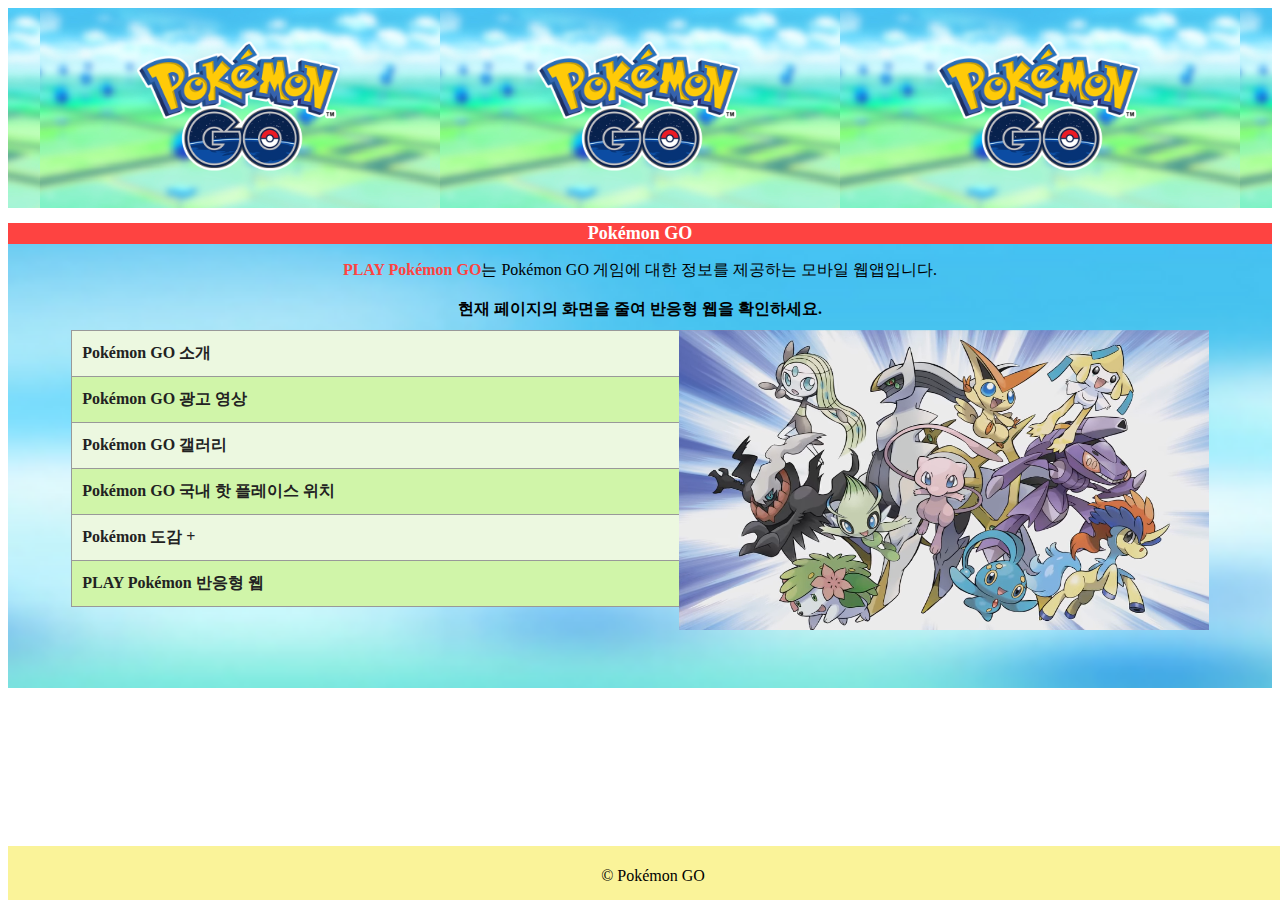
<file: pokemon_res.html>
<!DOCTYPE HTML>
<html>

<head>
    <meta http-equiv="Content-Type" content="text/html; charset=utf-8">
    <meta name="viewport" content="user-scalable=no, width=device-width">
    <title>Pokémon GO 반응형 웹</title>
    <link href="css/common.css" rel="stylesheet" type="text/css">
    <link href="css/desktop.css" rel="stylesheet" type="text/css" media="screen and (min-width: 721px)">
    <link href="css/mobile.css" rel="stylesheet" type="text/css" media="screen and (max-width: 720px)">
</head>

<body>
    <div id="container">

        <div id="head">
            <h1 style="background-color: #FE4341">PLAY Pokémon GO</h1>
        </div>

        <div id="content" style="background-image: url(img/back.png); background-size: cover">
            <h2>Pokémon GO</h2>
            <p class="desktop" style="text-align: center">
                <font style="font-weight: bold; color: #FE4341">PLAY Pokémon GO</font>는 Pokémon GO 게임에 대한 정보를 제공하는 모바일 웹앱입니다. <br><br>
                <font style="font-weight: bold">현재 페이지의 화면을 줄여 반응형 웹을 확인하세요.</font>
            </p>

            <aside style="float: right; margin-right: 5%">
                <p id="mobile_text" style="font-weight: bold">모바일 사이즈 웹</p>
                <img src="img/group.png" alt="Pokémons" width=530px; height=300px;>
            </aside>
            <ul style="margin-left: 5%">
                <li><a href="pokemon.html" rel="external" style="background-color: #ECF8E0">Pokémon GO 소개</a></li>
                <li><a href="pokemon_video.html" rel="external" style="background-color: #D0F5A9">Pokémon GO 광고 영상</a></li>
                <li><a href="pokemon_gallery.html" rel="external" style="background-color: #ECF8E0">Pokémon GO 갤러리</a></li>
                <li><a href="pokemon_map.html" rel="external" style="background-color: #D0F5A9">Pokémon GO 국내 핫 플레이스 위치</a></li>
                <li><a href="pokemon_book.html" rel="external" style="background-color: #ECF8E0">Pokémon 도감 +</a></li>
                <li><a href="pokemon_res.html" rel="external" style="background-color: #D0F5A9">PLAY Pokémon 반응형 웹</a></li>
            </ul>
            <br><br><br><br>
        </div>

        <footer class="foot">
            <p>&copy; Pokémon GO</p>
        </footer>
    </div>
</body>

</html>
</file>
<file: css/common.css>
@charset "utf-8";
h1 {
	font-size: 25px;
}

h2 {
	font-size: 20px;
	color: #333;
}

#content ul li label {
    font-size: 16px;
    font-weight: bold;
}

p{
	margin-bottom:10px;
}

header, footer {
	display: block;
}
</file>
<file: css/desktop.css>
@charset "utf-8";

#head {
    background-image: url(../img/logo.jpg);
    background-size: contain;
    background-position: center;
    height: 200px;
}

#head h1 {
    display: none;
}

#content h2 {
    background-color: #FE4341;
    color: white;
    display: block;
    font-size: 18px;
    font-weight: bold;
    text-align: center;
}

#content ul {
    margin: 10px;
    margin-left: 60px;
    padding: 0;
    width: 700px;
    position: center;
    list-style: none;
}

#content ul li a {
    border: 1px solid #999999;
    color: #222222;
    display: block;
    font-size: 16px;
    font-weight: bold;
    margin-bottom: -1px;
    padding: 12px 10px;
    text-decoration: none;
}

#content ul li:nth-last-of-type(even) {
    background-color: #ECF8E0;
}

#content ul li:nth-last-of-type(odd) {
    background-color: #D0F5A9;
}


#mobile_text {
    display: none;
}

.foot {
    border-top-width: 1px;
    width: 100%;
    background-color: #FAF399;
    border-top-color: #333;
    padding: 5px;
    margin-top: 10px;
    clear: left;
    text-align: center;
    position: fixed;
    bottom: 0px;
}
</file>
<file: css/mobile.css>
@charset "utf-8";

body {
    background-image: url(../img/back.png);
    font-size: 14px;
    margin: 0;
    padding: 0;
}

#head h1 {
    background-image: -webkit-gradient(linear, left top, left bottom, from(#FE4341), to(#FE4341));
}

#head h1 {
    margin: 0;
    padding: 0;
    color: white;
    font-size: 20px;
    font-weight: bold;
    padding: 10px 0;
    text-align: center;
    text-decoration: none;
}

#content h2 {
    background-color: black;
    color: white;
    display: block;
    font-size: 18px;
    font-weight: bold;
    text-align: center;
}

#content ul {
    list-style: none;
    margin: 10px;
    padding: 0;
}

#content ul li:nth-last-of-type(even){
    background-color: #ECF8E0;
}

#content ul li:nth-last-of-type(odd){
    background-color: #D0F5A9;
}

#content ul li a {
    border: 1px solid #999999;
    color: #222222;
    display: block;
    font-size: 16px;
    font-weight: bold;
    margin-bottom: -1px;
    padding: 12px 10px;
    text-decoration: none;
}

p.desktop {
    display: none;
}

#explain {
    display: none;
}

aside {
    display: none;
}

.foot {
    background-color: #FAF399;
    padding: 10px;
    color: black;
    margin-top: 10px;
    text-align: center;
}

footer {
    width: 100%;
    text-align: center;
    clear: both;
    position: fixed;
    bottom: 0px;
}
</file>
